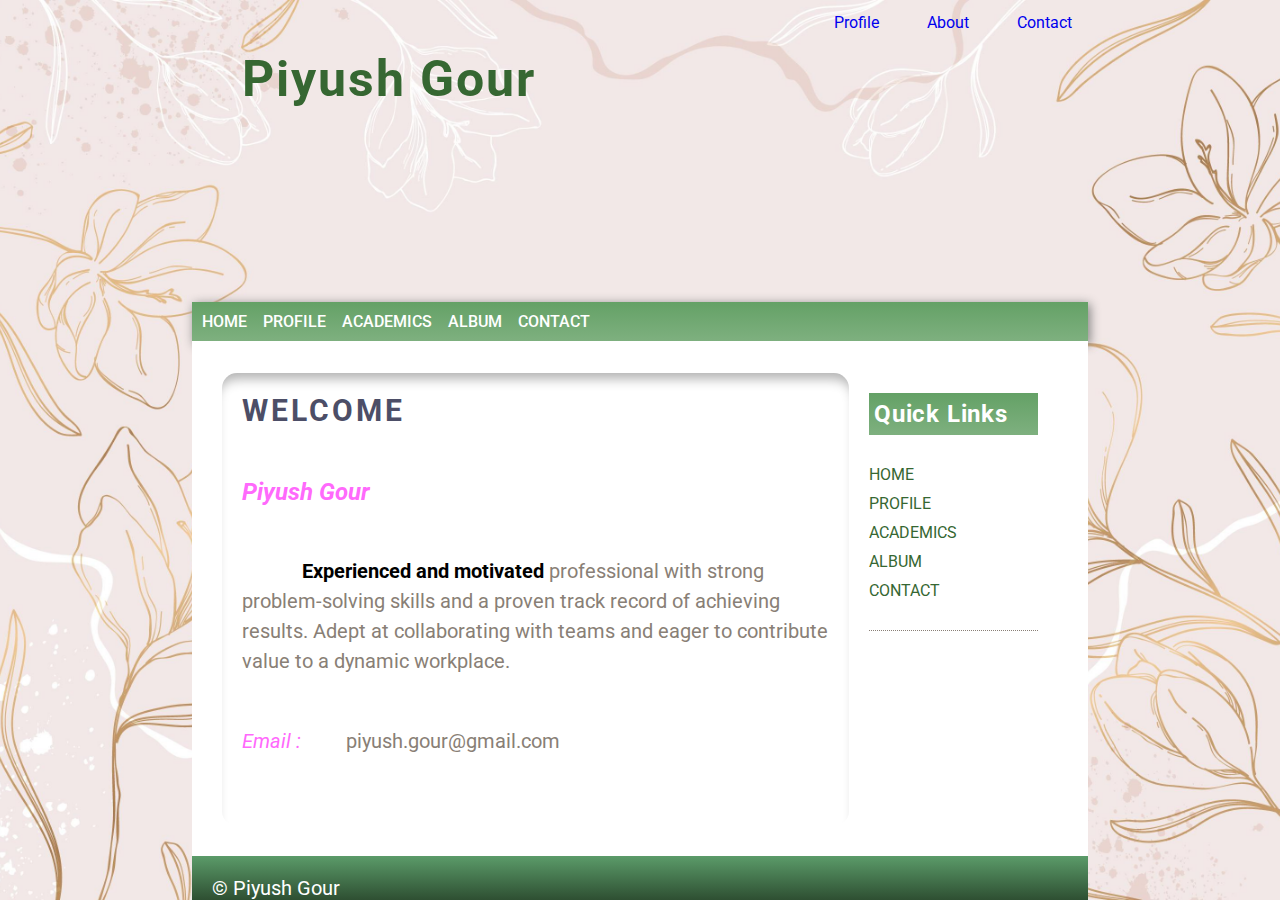
<file: index.html>
<!DOCTYPE html>
<html lang="en">

<head>
  <link rel="stylesheet" href="./style.css" />
  <title>22MCA0165</title>
</head>

<body>
  <div class="container">
    <header>
      <h1>Piyush Gour</h1>
      <nav>
        <ul>
          <li><a href="./profile.html">Profile</a></li>
          <li><a href="./index.html">About</a></li>
          <li><a href="./contact.html">Contact</a></li>
        </ul>
      </nav>
    </header>
    <div class="mainContent">
      <div class="anotherNav">
        <ul>
          <li><a href="./index.html">home</a></li>
          <li><a href="./profile.html">profile</a></li>
          <li><a href="./academics.html">academics</a></li>
          <li><a href="./album.html">album</a></li>
          <li><a href="./contact.html">contact</a></li>
        </ul>
      </div>

      <div class="info">
        <div class="left">
          <h2>WELCOME</h2>
          <h3>Piyush Gour</h3>
          <p>
            &emsp;&emsp;&emsp;<b style="color: black">Experienced and motivated</b>
            professional with strong problem-solving skills and a proven track
            record of achieving results. Adept at collaborating with teams and
            eager to contribute value to a dynamic workplace.
          </p>

          <p><span>Email : </span>&emsp;&emsp;piyush.gour@gmail.com</p>
        </div>


        <div class="right">
          <div class="linkTitle">
            <h2>Quick Links</h2>
            <ul>
              <li><a href="./index.html">home</a></li>
              <li><a href="./profile.html">profile</a></li>
              <li><a href="./academics.html">academics</a></li>
              <li><a href="./album.html">album</a></li>
              <li><a href="./contact.html">contact</a></li>
            </ul>
          </div>
        </div>
      </div>

      <div class="footer">
        <p>&copy; Piyush Gour</p>
      </div>
    </div>
  </div>
</body>

</html>
</file>
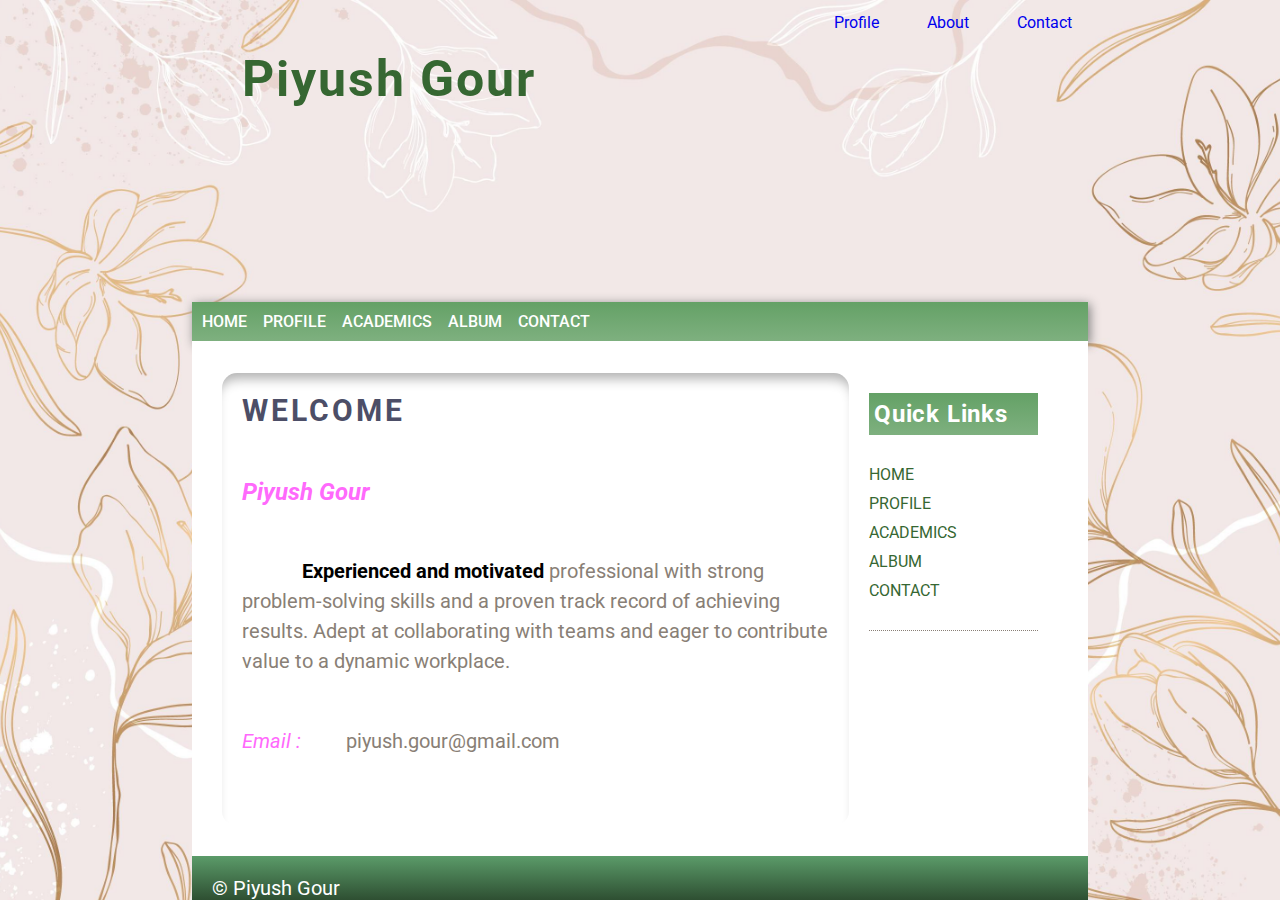
<file: home/index.html>
<!DOCTYPE html>
<html lang="en">

<head>
  <link rel="stylesheet" href="./style.css" />
  <title>22MCA0165</title>
</head>

<body>
  <div class="container">
    <header>
      <h1>Piyush Gour</h1>
      <nav>
        <ul>
          <li><a href="../profile/profile.html">Profile</a></li>
          <li><a href="../home/index.html">About</a></li>
          <li><a href="../contact/contact.html">Contact</a></li>
        </ul>
      </nav>
    </header>
    <div class="mainContent">
      <div class="anotherNav">
        <ul>
          <li><a href="../home/index.html">home</a></li>
          <li><a href="../profile/profile.html">profile</a></li>
          <li><a href="../academics/academics.html">academics</a></li>
          <li><a href="../album/album.html">album</a></li>
          <li><a href="../contact/contact.html">contact</a></li>
        </ul>
      </div>

      <div class="info">
        <div class="left">
          <h2>WELCOME</h2>
          <h3>Piyush Gour</h3>
          <p>
            &emsp;&emsp;&emsp;<b style="color: black">Experienced and motivated</b>
            professional with strong problem-solving skills and a proven track
            record of achieving results. Adept at collaborating with teams and
            eager to contribute value to a dynamic workplace.
          </p>

          <p><span>Email : </span>&emsp;&emsp;piyush.gour@gmail.com</p>
        </div>


        <div class="right">
          <div class="linkTitle">
            <h2>Quick Links</h2>
            <ul>
              <li><a href="../home/index.html">home</a></li>
              <li><a href="../profile/profile.html">profile</a></li>
              <li><a href="../academics/academics.html">academics</a></li>
              <li><a href="../album/album.html">album</a></li>
              <li><a href="../contact/contact.html">contact</a></li>
            </ul>
          </div>
        </div>
      </div>

      <div class="footer">
        <p>&copy; Piyush Gour</p>
      </div>
    </div>
  </div>
</body>

</html>
</file>
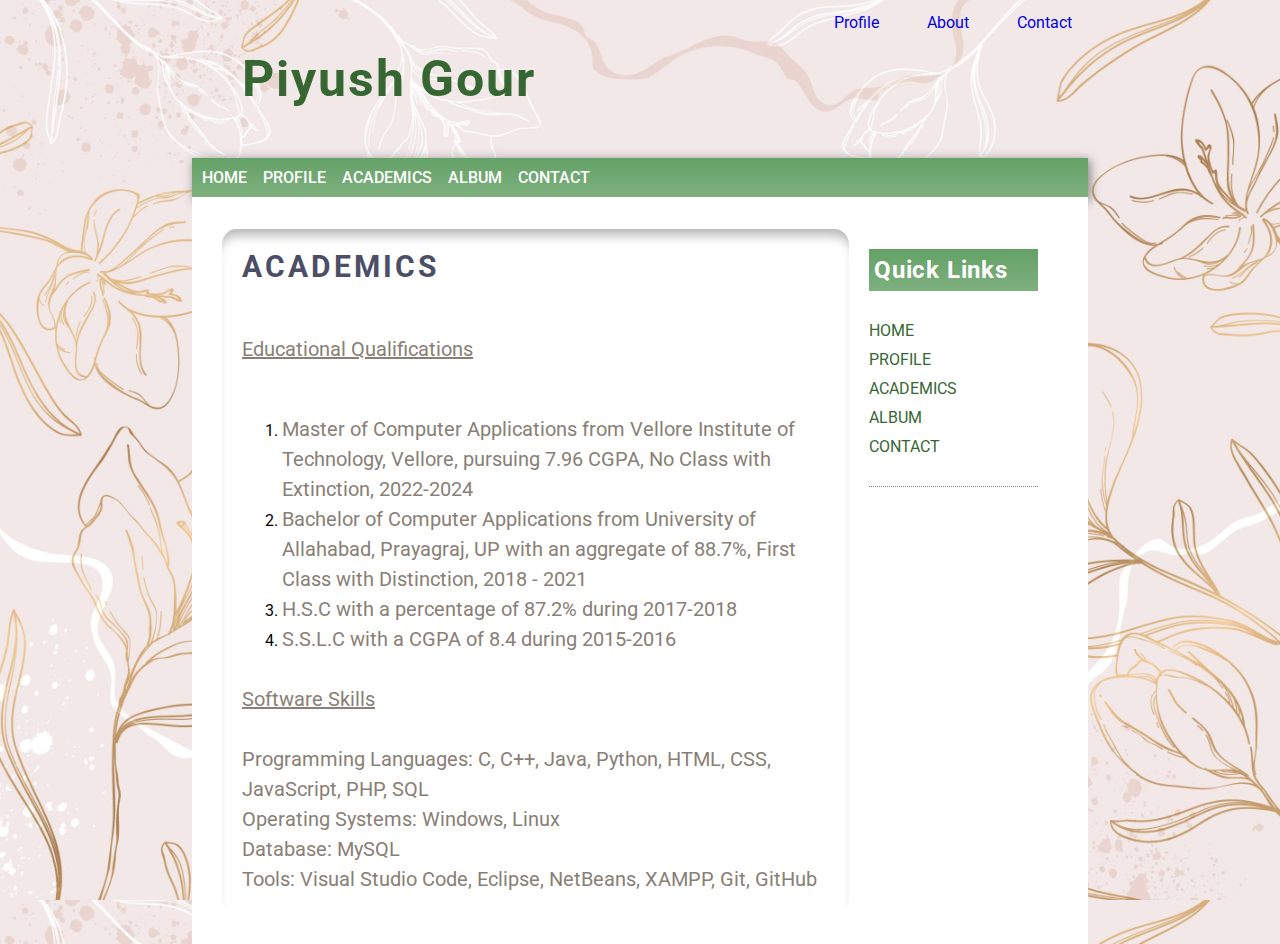
<file: academics.html>
<!DOCTYPE html>
<html lang="en">

<head>
  <link rel="stylesheet" href="./academics.css" />
  <title>22MCA0165</title>
</head>

<body>
  <div class="container">
    <header>
      <h1>Piyush Gour</h1>
      <nav>
        <ul>
          <li><a href="./profile.html">Profile</a></li>
          <li><a href="./index.html">About</a></li>
          <li><a href="./contact.html">Contact</a></li>
        </ul>
      </nav>
    </header>
    <div class="mainContent">
      <div class="anotherNav">
        <ul>
          <li><a href="./index.html">home</a></li>
          <li><a href="./profile.html">profile</a></li>
          <li><a href="./academics.html">academics</a></li>
          <li><a href="./album.html">album</a></li>
          <li><a href="./contact.html">contact</a></li>
        </ul>
      </div>

      <div class="info">
        <div class="left">
          <h2>ACADEMICS</h2>
          <p style="margin-bottom: 50px;"><u>Educational Qualifications</u></p>
          <ol>
            <li>
              <p>Master of Computer Applications from Vellore Institute of Technology, Vellore, pursuing 7.96 CGPA, No
                Class with Extinction, 2022-2024</p>
            </li>
            <li>
              <p>Bachelor of Computer Applications from University of Allahabad, Prayagraj, UP with an aggregate of
                88.7%, First Class with Distinction, 2018 - 2021</p>
            </li>
            <li>
              <p>H.S.C with a percentage of 87.2% during 2017-2018</p>
            </li>
            <li>
              <p>S.S.L.C with a CGPA of 8.4 during 2015-2016</p>
            </li>
          </ol>

          <p style="margin: 30px 0px;"><u>Software Skills</u></p>
          <ul>
            <li>
              <p>Programming Languages: C, C++, Java, Python, HTML, CSS, JavaScript, PHP, SQL</p>
            </li>
            <li>
              <p>Operating Systems: Windows, Linux</p>
            </li>
            <li>
              <p>Database: MySQL</p>
            </li>
            <li>
              <p>Tools: Visual Studio Code, Eclipse, NetBeans, XAMPP, Git, GitHub</p>
            </li>

        </div>


        <div class="right">
          <div class="linkTitle">
            <h2>Quick Links</h2>
            <ul>
              <li><a href="./index.html">home</a></li>
              <li><a href="./profile.html">profile</a></li>
              <li><a href="./academics.html">academics</a></li>
              <li><a href="./album.html">album</a></li>
              <li><a href="./contact.html">contact</a></li>
            </ul>
          </div>
        </div>
      </div>

    </div>
  </div>
</body>

</html>
</file>
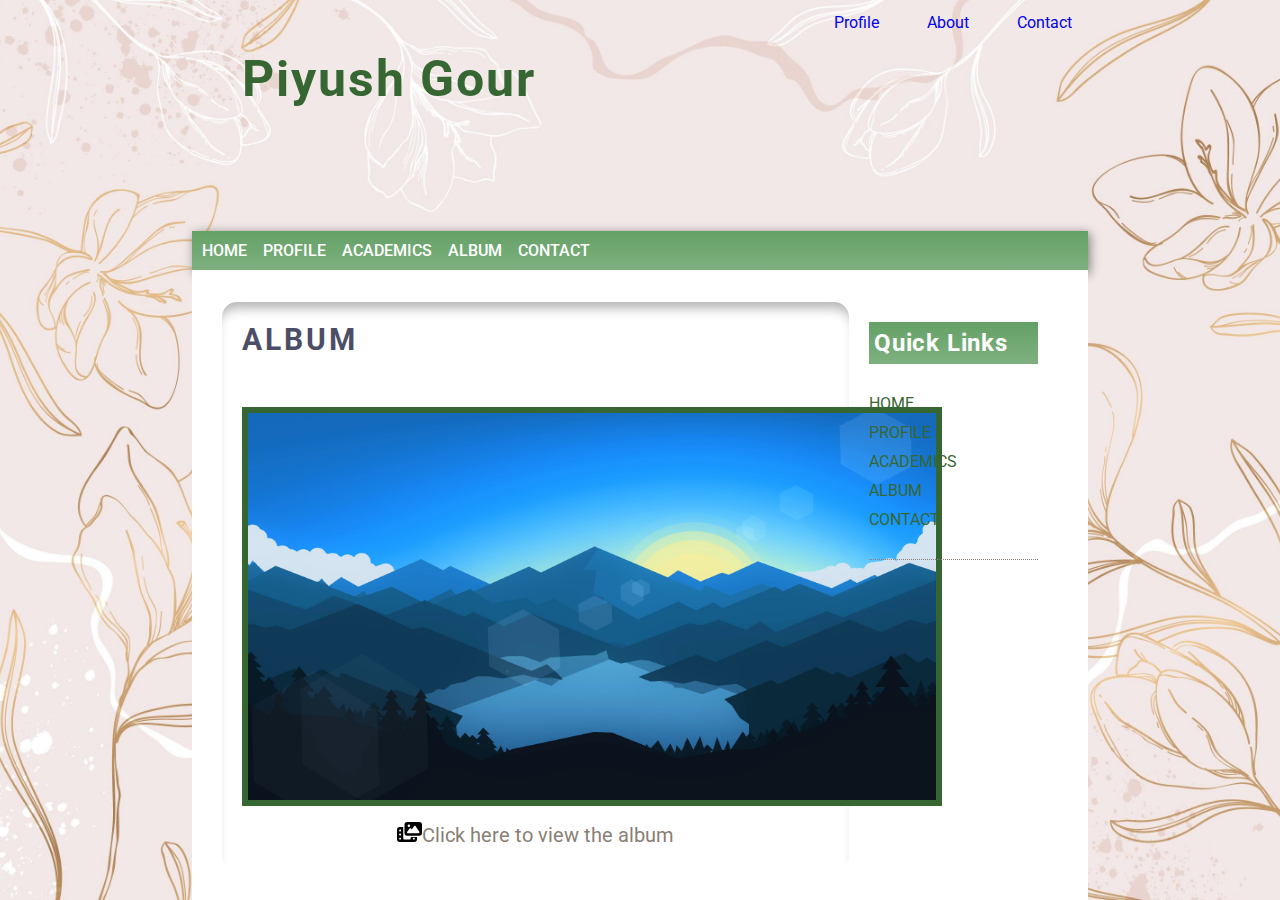
<file: album.html>
<!DOCTYPE html>
<html lang="en">

<head>
  <link rel="stylesheet" href="./album.css" />
  <title>22MCA0165</title>
</head>

<body>
  <div class="container">
    <header>
      <h1>Piyush Gour</h1>
      <nav>
        <ul>
          <li><a href="./profile.html">Profile</a></li>
          <li><a href="./index.html">About</a></li>
          <li><a href="./contact.html">Contact</a></li>
        </ul>
      </nav>
    </header>
    <div class="mainContent">
      <div class="anotherNav">
        <ul>
          <li><a href="./index.html">home</a></li>
          <li><a href="./profile.html">profile</a></li>
          <li><a href="./academics.html">academics</a></li>
          <li><a href="./album.html">album</a></li>
          <li><a href="./contact.html">contact</a></li>
        </ul>
      </div>

      <div class="info">
        <div class="left">
          <h2>ALBUM</h2>
          <img src="./12.jpg" alt="" width="700px" />

          <center><a href="#"><svg xmlns="http://www.w3.org/2000/svg" height="1em" viewBox="0 0 640 512">! Font Awesome
                Free 6.4.0 by @fontawesome - https://fontawesome.com License - https://fontawesome.com/license
                (Commercial License) Copyright 2023 Fonticons, Inc.
                <path
                  d="M256 0H576c35.3 0 64 28.7 64 64V288c0 35.3-28.7 64-64 64H256c-35.3 0-64-28.7-64-64V64c0-35.3 28.7-64 64-64zM476 106.7C471.5 100 464 96 456 96s-15.5 4-20 10.7l-56 84L362.7 169c-4.6-5.7-11.5-9-18.7-9s-14.2 3.3-18.7 9l-64 80c-5.8 7.2-6.9 17.1-2.9 25.4s12.4 13.6 21.6 13.6h80 48H552c8.9 0 17-4.9 21.2-12.7s3.7-17.3-1.2-24.6l-96-144zM336 96a32 32 0 1 0 -64 0 32 32 0 1 0 64 0zM64 128h96V384v32c0 17.7 14.3 32 32 32H320c17.7 0 32-14.3 32-32V384H512v64c0 35.3-28.7 64-64 64H64c-35.3 0-64-28.7-64-64V192c0-35.3 28.7-64 64-64zm8 64c-8.8 0-16 7.2-16 16v16c0 8.8 7.2 16 16 16H88c8.8 0 16-7.2 16-16V208c0-8.8-7.2-16-16-16H72zm0 104c-8.8 0-16 7.2-16 16v16c0 8.8 7.2 16 16 16H88c8.8 0 16-7.2 16-16V312c0-8.8-7.2-16-16-16H72zm0 104c-8.8 0-16 7.2-16 16v16c0 8.8 7.2 16 16 16H88c8.8 0 16-7.2 16-16V416c0-8.8-7.2-16-16-16H72zm336 16v16c0 8.8 7.2 16 16 16h16c8.8 0 16-7.2 16-16V416c0-8.8-7.2-16-16-16H424c-8.8 0-16 7.2-16 16z" />
              </svg>Click here to view the album</a></center>
        </div>


        <div class="right">
          <div class="linkTitle">
            <h2>Quick Links</h2>
            <ul>
              <li><a href="./index.html">home</a></li>
              <li><a href="./profile.html">profile</a></li>
              <li><a href="./academics.html">academics</a></li>
              <li><a href="./album.html">album</a></li>
              <li><a href="./contact.html">contact</a></li>
            </ul>
          </div>
        </div>
      </div>

    </div>
  </div>

</body>

</html>
</file>
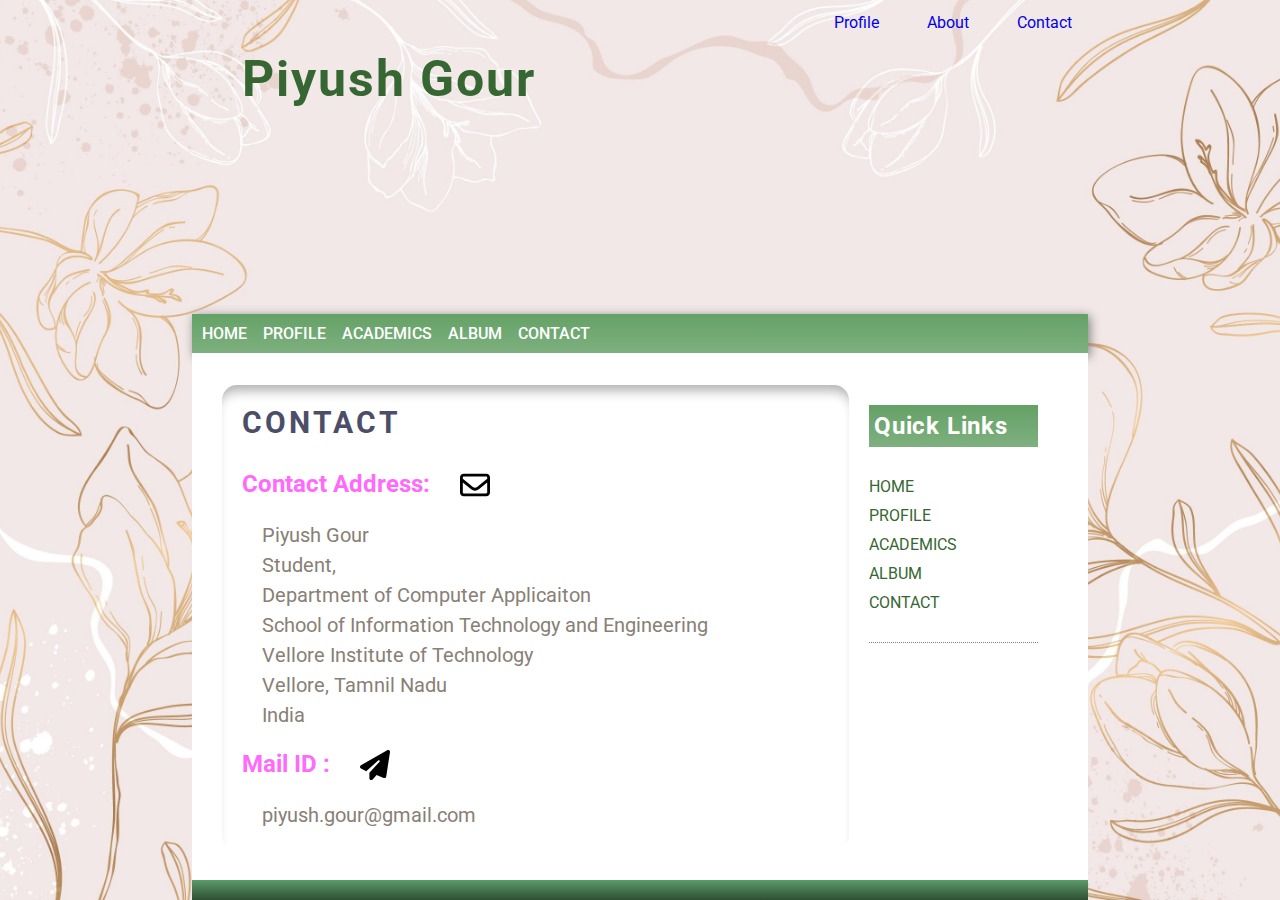
<file: contact.html>
<!DOCTYPE html>
<html lang="en">

<head>
  <link rel="stylesheet" href="./contact.css" />
  <title>22MCA0165</title>
</head>

<body>
  <div class="container">
    <header>
      <h1>Piyush Gour</h1>
      <nav>
        <ul>
          <li><a href="./profile.html">Profile</a></li>
          <li><a href="./index.html">About</a></li>
          <li><a href="./contact.html">Contact</a></li>
        </ul>
      </nav>
    </header>
    <div class="mainContent">
      <div class="anotherNav">
        <ul>
          <li><a href="./index.html">home</a></li>
          <li><a href="./profile.html">profile</a></li>
          <li><a href="./academics.html">academics</a></li>
          <li><a href="./album.html">album</a></li>
          <li><a href="./contact.html">contact</a></li>
        </ul>
      </div>

      <div class="info">
        <div class="left">
          <h2>CONTACT</h2>
          <h3>Contact Address: <svg xmlns="http://www.w3.org/2000/svg" height="1em"
              viewBox="0 0 512 512"><!--! Font Awesome Free 6.4.0 by @fontawesome - https://fontawesome.com License - https://fontawesome.com/license (Commercial License) Copyright 2023 Fonticons, Inc. -->
              <path
                d="M64 112c-8.8 0-16 7.2-16 16v22.1L220.5 291.7c20.7 17 50.4 17 71.1 0L464 150.1V128c0-8.8-7.2-16-16-16H64zM48 212.2V384c0 8.8 7.2 16 16 16H448c8.8 0 16-7.2 16-16V212.2L322 328.8c-38.4 31.5-93.7 31.5-132 0L48 212.2zM0 128C0 92.7 28.7 64 64 64H448c35.3 0 64 28.7 64 64V384c0 35.3-28.7 64-64 64H64c-35.3 0-64-28.7-64-64V128z" />
            </svg></h3>
          <ul>
            <li>
              <p>Piyush Gour</p>
            </li>
            <li>
              <p>Student,</p>
            </li>
            <li>
              <p>Department of Computer Applicaiton</p>
            </li>
            <li>
              <p>School of Information Technology and Engineering</p>
            </li>
            <li>
              <p>Vellore Institute of Technology</p>
            </li>
            <li>
              <p>Vellore, Tamnil Nadu</p>
            </li>
            <li>
              <p>India</p>
            </li>
          </ul>

          <h3>Mail ID : <svg xmlns="http://www.w3.org/2000/svg" height="1em"
              viewBox="0 0 512 512"><!--! Font Awesome Free 6.4.0 by @fontawesome - https://fontawesome.com License - https://fontawesome.com/license (Commercial License) Copyright 2023 Fonticons, Inc. -->
              <path
                d="M498.1 5.6c10.1 7 15.4 19.1 13.5 31.2l-64 416c-1.5 9.7-7.4 18.2-16 23s-18.9 5.4-28 1.6L284 427.7l-68.5 74.1c-8.9 9.7-22.9 12.9-35.2 8.1S160 493.2 160 480V396.4c0-4 1.5-7.8 4.2-10.7L331.8 202.8c5.8-6.3 5.6-16-.4-22s-15.7-6.4-22-.7L106 360.8 17.7 316.6C7.1 311.3 .3 300.7 0 288.9s5.9-22.8 16.1-28.7l448-256c10.7-6.1 23.9-5.5 34 1.4z" />
            </svg></h3>
          <p>piyush.gour@gmail.com</p>

        </div>


        <div class="right">
          <div class="linkTitle">
            <h2>Quick Links</h2>
            <ul>
              <li><a href="./index.html">home</a></li>
              <li><a href="./profile.html">profile</a></li>
              <li><a href="./academics.html">academics</a></li>
              <li><a href="./album.html">album</a></li>
              <li><a href="./contact.html">contact</a></li>
            </ul>
          </div>
        </div>
      </div>

      <div class="footer">
      </div>
    </div>
  </div>
</body>

</html>
</file>
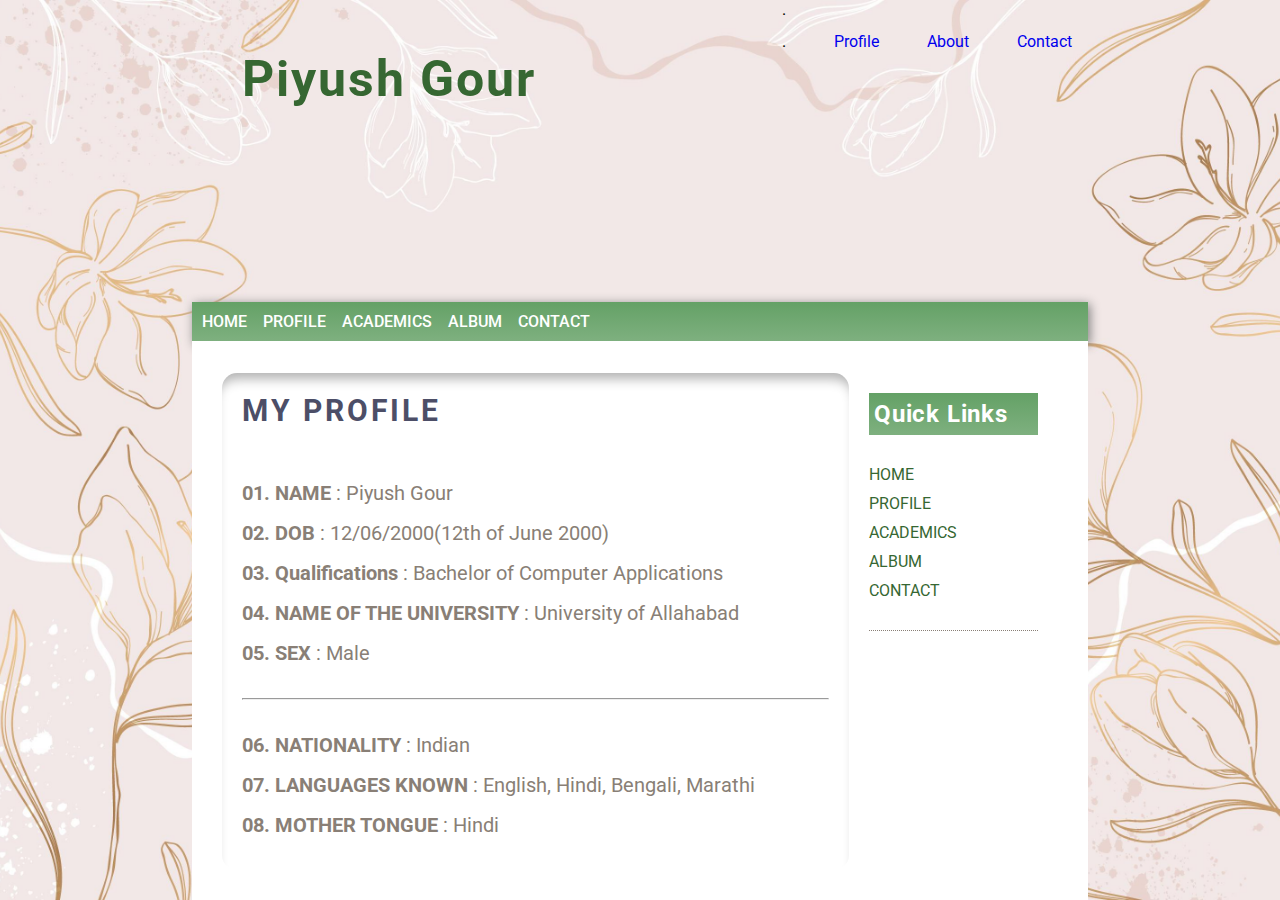
<file: profile.html>
<!DOCTYPE html>
<html lang="en">

<head>
  <link rel="stylesheet" href="./profile.css" />
  <title>22MCA0165</title>
</head>

<body>
  <div class="container">
    <header>
      <h1>Piyush Gour</h1>
      <nav>.
        <ul>.
          <li><a href="./profile.html">Profile</a></li>
          <li><a href="./index.html">About</a></li>
          <li><a href="./contact.html">Contact</a></li>
        </ul>
      </nav>
    </header>
    <div class="mainContent">
      <div class="anotherNav">
        <ul>
          <li><a href="./index.html">home</a></li>
          <li><a href="./profile.html">profile</a></li>
          <li><a href="./academics.html">academics</a></li>
          <li><a href="./album.html">album</a></li>
          <li><a href="./contact.html">contact</a></li>
        </ul>
      </div>

      <div class="info">
        <div class="left">
          <h2>MY PROFILE</h2>
          <p><b>01. NAME</b> : Piyush Gour</p>
          <p><b>02. DOB</b> : 12/06/2000(12th of June 2000)</p>
          <p><b>03. Qualifications</b> : Bachelor of Computer Applications</p>
          <p><b>04. NAME OF THE UNIVERSITY</b> : University of Allahabad</p>
          <p><b>05. SEX</b> : Male</p>
          <hr>
          <p><b>06. NATIONALITY</b> : Indian</p>
          <p><b>07. LANGUAGES KNOWN</b> : English, Hindi, Bengali, Marathi</p>
          <p><b>08. MOTHER TONGUE</b> : Hindi</p>
        </div>


        <div class="right">
          <div class="linkTitle">
            <h2>Quick Links</h2>
            <ul>
              <li><a href="./index.html">home</a></li>
              <li><a href="./profile.html">profile</a></li>
              <li><a href="./academics.html">academics</a></li>
              <li><a href="./album.html">album</a></li>
              <li><a href="./contact.html">contact</a></li>
            </ul>
          </div>
        </div>
      </div>
    </div>
  </div>
</body>

</html>
</file>
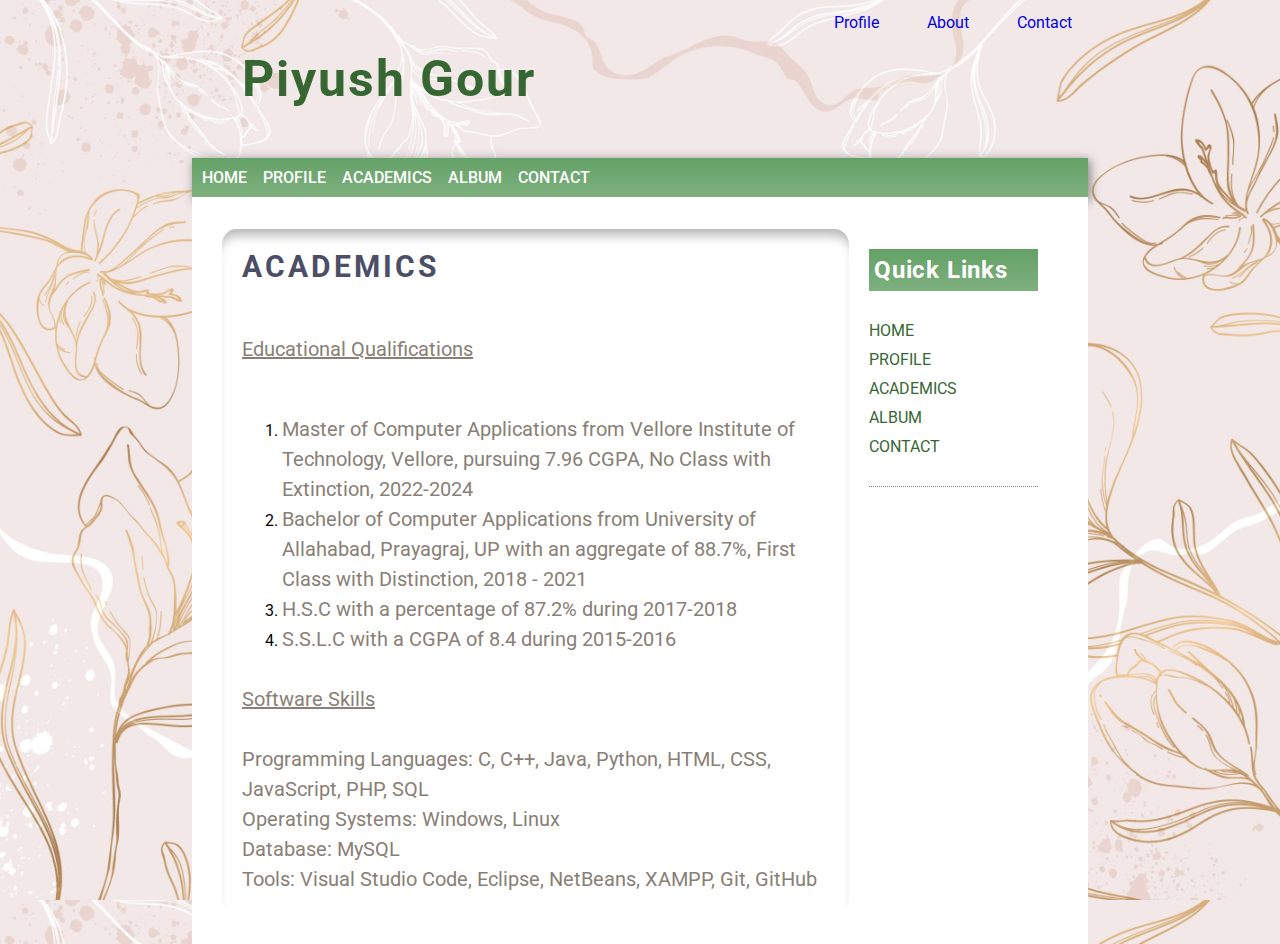
<file: academics/academics.html>
<!DOCTYPE html>
<html lang="en">

<head>
  <link rel="stylesheet" href="./academics.css" />
  <title>22MCA0165</title>
</head>

<body>
  <div class="container">
    <header>
      <h1>Piyush Gour</h1>
      <nav>
        <ul>
          <li><a href="../profile/profile.html">Profile</a></li>
          <li><a href="../index.html">About</a></li>
          <li><a href="../contact/contact.html">Contact</a></li>
        </ul>
      </nav>
    </header>
    <div class="mainContent">
      <div class="anotherNav">
        <ul>
          <li><a href="../index.html">home</a></li>
          <li><a href="../profile/profile.html">profile</a></li>
          <li><a href="../academics/academics.html">academics</a></li>
          <li><a href="../album/album.html">album</a></li>
          <li><a href="../contact/contact.html">contact</a></li>
        </ul>
      </div>

      <div class="info">
        <div class="left">
          <h2>ACADEMICS</h2>
          <p style="margin-bottom: 50px;"><u>Educational Qualifications</u></p>
          <ol>
            <li>
              <p>Master of Computer Applications from Vellore Institute of Technology, Vellore, pursuing 7.96 CGPA, No
                Class with Extinction, 2022-2024</p>
            </li>
            <li>
              <p>Bachelor of Computer Applications from University of Allahabad, Prayagraj, UP with an aggregate of
                88.7%, First Class with Distinction, 2018 - 2021</p>
            </li>
            <li>
              <p>H.S.C with a percentage of 87.2% during 2017-2018</p>
            </li>
            <li>
              <p>S.S.L.C with a CGPA of 8.4 during 2015-2016</p>
            </li>
          </ol>

          <p style="margin: 30px 0px;"><u>Software Skills</u></p>
          <ul>
            <li>
              <p>Programming Languages: C, C++, Java, Python, HTML, CSS, JavaScript, PHP, SQL</p>
            </li>
            <li>
              <p>Operating Systems: Windows, Linux</p>
            </li>
            <li>
              <p>Database: MySQL</p>
            </li>
            <li>
              <p>Tools: Visual Studio Code, Eclipse, NetBeans, XAMPP, Git, GitHub</p>
            </li>

        </div>


        <div class="right">
          <div class="linkTitle">
            <h2>Quick Links</h2>
            <ul>
              <li><a href="...html">home</a></li>
              <li><a href="../profile/profile.html">profile</a></li>
              <li><a href="../academics/academics.html">academics</a></li>
              <li><a href="../album/album.html">album</a></li>
              <li><a href="../contact/contact.html">contact</a></li>
            </ul>
          </div>
        </div>
      </div>

    </div>
  </div>
</body>

</html>
</file>
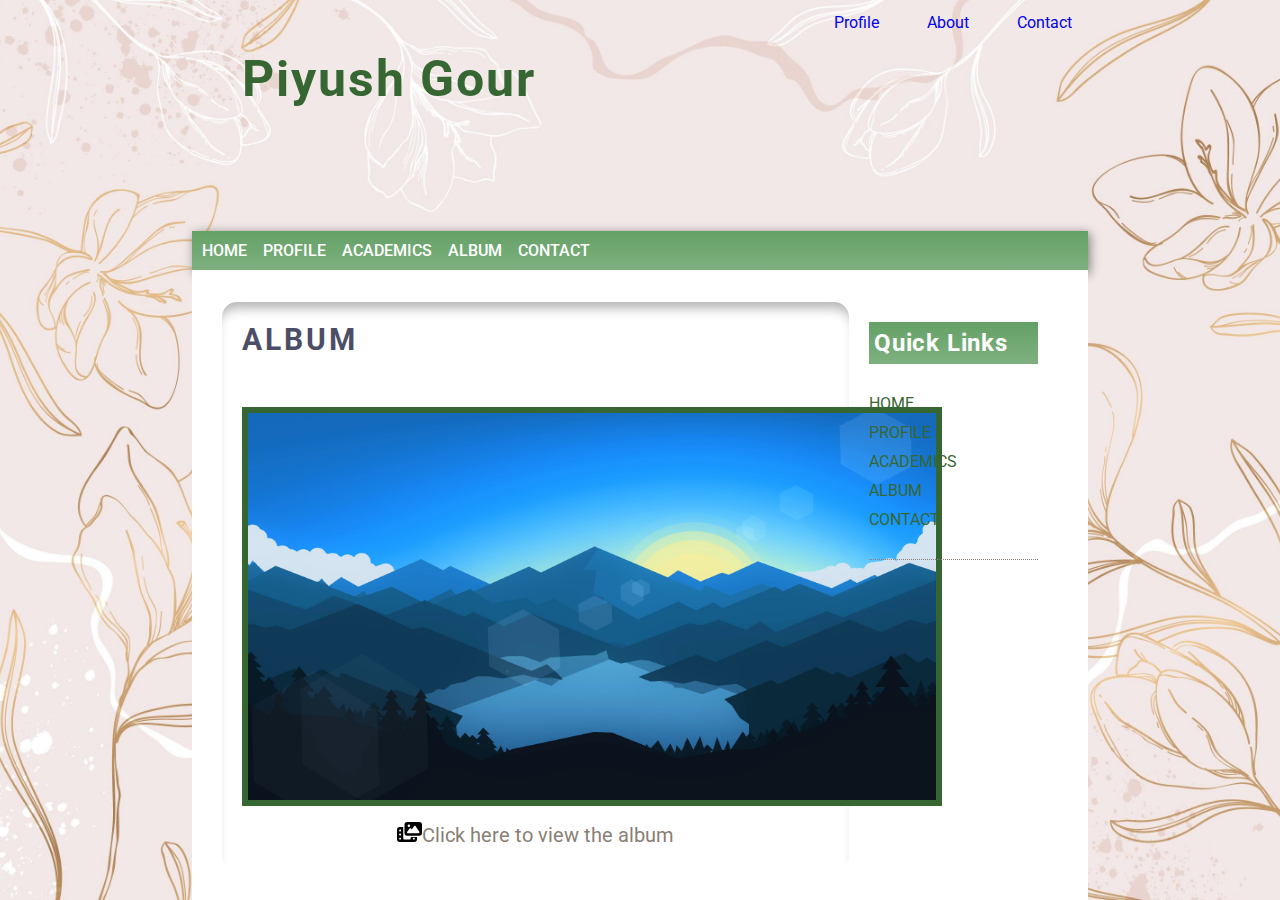
<file: album/album.html>
<!DOCTYPE html>
<html lang="en">

<head>
  <link rel="stylesheet" href="./album.css" />
  <title>22MCA0165</title>
</head>

<body>
  <div class="container">
    <header>
      <h1>Piyush Gour</h1>
      <nav>
        <ul>
          <li><a href="../profile/profile.html">Profile</a></li>
          <li><a href="../index.html">About</a></li>
          <li><a href="../contact/contact.html">Contact</a></li>
        </ul>
      </nav>
    </header>
    <div class="mainContent">
      <div class="anotherNav">
        <ul>
          <li><a href="../index.html">home</a></li>
          <li><a href="../profile/profile.html">profile</a></li>
          <li><a href="../academics/academics.html">academics</a></li>
          <li><a href="../album/album.html">album</a></li>
          <li><a href="../contact/contact.html">contact</a></li>
        </ul>
      </div>

      <div class="info">
        <div class="left">
          <h2>ALBUM</h2>
          <img src="./12.jpg" alt="" width="700px" />

          <center><a href="#"><svg xmlns="http://www.w3.org/2000/svg" height="1em" viewBox="0 0 640 512">! Font Awesome
                Free 6.4.0 by @fontawesome - https://fontawesome.com License - https://fontawesome.com/license
                (Commercial License) Copyright 2023 Fonticons, Inc.
                <path
                  d="M256 0H576c35.3 0 64 28.7 64 64V288c0 35.3-28.7 64-64 64H256c-35.3 0-64-28.7-64-64V64c0-35.3 28.7-64 64-64zM476 106.7C471.5 100 464 96 456 96s-15.5 4-20 10.7l-56 84L362.7 169c-4.6-5.7-11.5-9-18.7-9s-14.2 3.3-18.7 9l-64 80c-5.8 7.2-6.9 17.1-2.9 25.4s12.4 13.6 21.6 13.6h80 48H552c8.9 0 17-4.9 21.2-12.7s3.7-17.3-1.2-24.6l-96-144zM336 96a32 32 0 1 0 -64 0 32 32 0 1 0 64 0zM64 128h96V384v32c0 17.7 14.3 32 32 32H320c17.7 0 32-14.3 32-32V384H512v64c0 35.3-28.7 64-64 64H64c-35.3 0-64-28.7-64-64V192c0-35.3 28.7-64 64-64zm8 64c-8.8 0-16 7.2-16 16v16c0 8.8 7.2 16 16 16H88c8.8 0 16-7.2 16-16V208c0-8.8-7.2-16-16-16H72zm0 104c-8.8 0-16 7.2-16 16v16c0 8.8 7.2 16 16 16H88c8.8 0 16-7.2 16-16V312c0-8.8-7.2-16-16-16H72zm0 104c-8.8 0-16 7.2-16 16v16c0 8.8 7.2 16 16 16H88c8.8 0 16-7.2 16-16V416c0-8.8-7.2-16-16-16H72zm336 16v16c0 8.8 7.2 16 16 16h16c8.8 0 16-7.2 16-16V416c0-8.8-7.2-16-16-16H424c-8.8 0-16 7.2-16 16z" />
              </svg>Click here to view the album</a></center>
        </div>


        <div class="right">
          <div class="linkTitle">
            <h2>Quick Links</h2>
            <ul>
              <li><a href="../index.html">home</a></li>
              <li><a href="../profile/profile.html">profile</a></li>
              <li><a href="../academics/academics.html">academics</a></li>
              <li><a href="../album/album.html">album</a></li>
              <li><a href="../contact/contact.html">contact</a></li>
            </ul>
          </div>
        </div>
      </div>

    </div>
  </div>

</body>

</html>
</file>
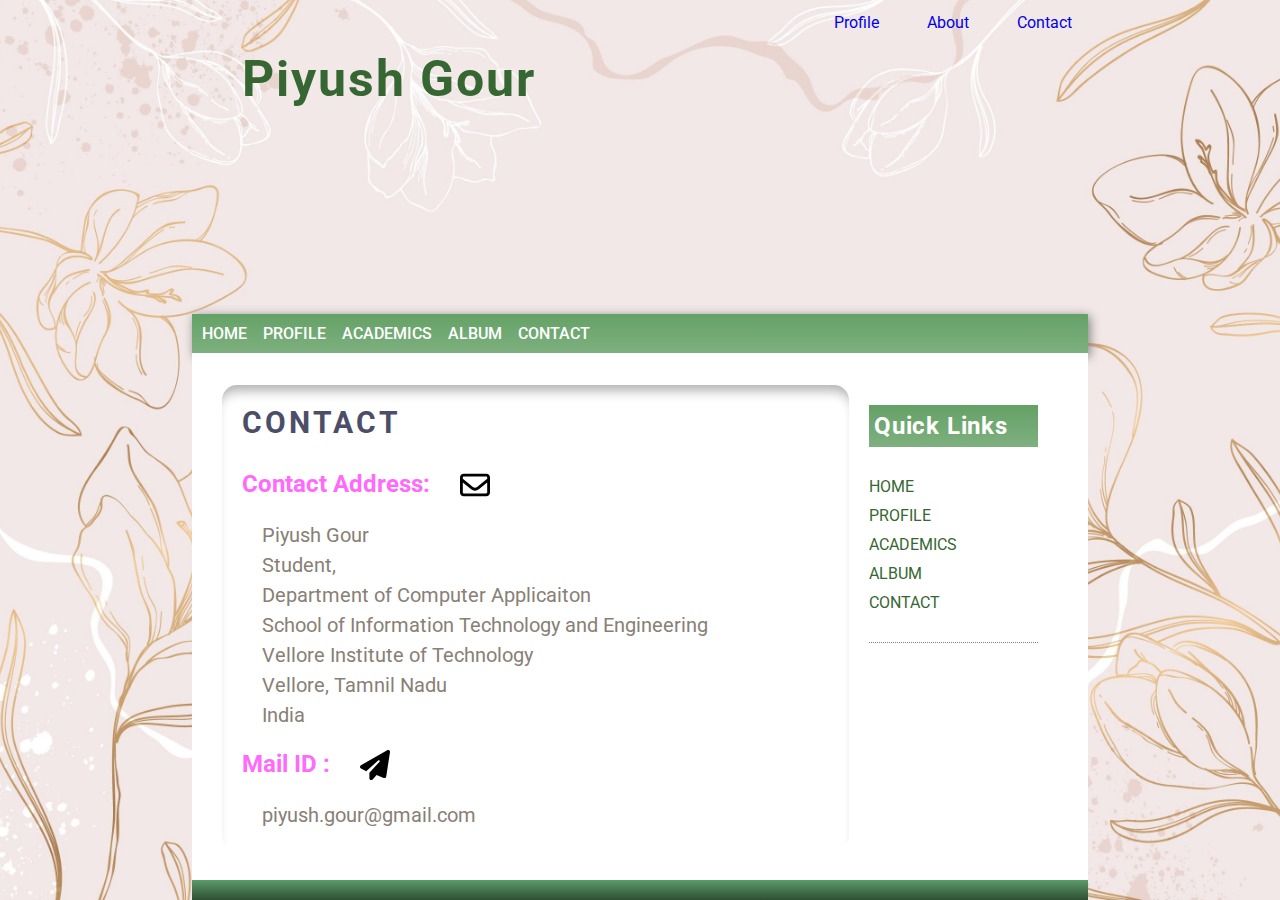
<file: contact/contact.html>
<!DOCTYPE html>
<html lang="en">

<head>
  <link rel="stylesheet" href="./contact.css" />
  <title>22MCA0165</title>
</head>

<body>
  <div class="container">
    <header>
      <h1>Piyush Gour</h1>
      <nav>
        <ul>
          <li><a href="../profile/profile.html">Profile</a></li>
          <li><a href="../home/index.html">About</a></li>
          <li><a href="../contact/contact.html">Contact</a></li>
        </ul>
      </nav>
    </header>
    <div class="mainContent">
      <div class="anotherNav">
        <ul>
          <li><a href="../home/index.html">home</a></li>
          <li><a href="../profile/profile.html">profile</a></li>
          <li><a href="../academics/academics.html">academics</a></li>
          <li><a href="../album/album.html">album</a></li>
          <li><a href="../contact/contact.html">contact</a></li>
        </ul>
      </div>

      <div class="info">
        <div class="left">
          <h2>CONTACT</h2>
          <h3>Contact Address: <svg xmlns="http://www.w3.org/2000/svg" height="1em"
              viewBox="0 0 512 512"><!--! Font Awesome Free 6.4.0 by @fontawesome - https://fontawesome.com License - https://fontawesome.com/license (Commercial License) Copyright 2023 Fonticons, Inc. -->
              <path
                d="M64 112c-8.8 0-16 7.2-16 16v22.1L220.5 291.7c20.7 17 50.4 17 71.1 0L464 150.1V128c0-8.8-7.2-16-16-16H64zM48 212.2V384c0 8.8 7.2 16 16 16H448c8.8 0 16-7.2 16-16V212.2L322 328.8c-38.4 31.5-93.7 31.5-132 0L48 212.2zM0 128C0 92.7 28.7 64 64 64H448c35.3 0 64 28.7 64 64V384c0 35.3-28.7 64-64 64H64c-35.3 0-64-28.7-64-64V128z" />
            </svg></h3>
          <ul>
            <li>
              <p>Piyush Gour</p>
            </li>
            <li>
              <p>Student,</p>
            </li>
            <li>
              <p>Department of Computer Applicaiton</p>
            </li>
            <li>
              <p>School of Information Technology and Engineering</p>
            </li>
            <li>
              <p>Vellore Institute of Technology</p>
            </li>
            <li>
              <p>Vellore, Tamnil Nadu</p>
            </li>
            <li>
              <p>India</p>
            </li>
          </ul>

          <h3>Mail ID : <svg xmlns="http://www.w3.org/2000/svg" height="1em"
              viewBox="0 0 512 512"><!--! Font Awesome Free 6.4.0 by @fontawesome - https://fontawesome.com License - https://fontawesome.com/license (Commercial License) Copyright 2023 Fonticons, Inc. -->
              <path
                d="M498.1 5.6c10.1 7 15.4 19.1 13.5 31.2l-64 416c-1.5 9.7-7.4 18.2-16 23s-18.9 5.4-28 1.6L284 427.7l-68.5 74.1c-8.9 9.7-22.9 12.9-35.2 8.1S160 493.2 160 480V396.4c0-4 1.5-7.8 4.2-10.7L331.8 202.8c5.8-6.3 5.6-16-.4-22s-15.7-6.4-22-.7L106 360.8 17.7 316.6C7.1 311.3 .3 300.7 0 288.9s5.9-22.8 16.1-28.7l448-256c10.7-6.1 23.9-5.5 34 1.4z" />
            </svg></h3>
          <p>piyush.gour@gmail.com</p>

        </div>


        <div class="right">
          <div class="linkTitle">
            <h2>Quick Links</h2>
            <ul>
              <li><a href="../home/index.html">home</a></li>
              <li><a href="../profile/profile.html">profile</a></li>
              <li><a href="../academics/academics.html">academics</a></li>
              <li><a href="../album/album.html">album</a></li>
              <li><a href="../contact/contact.html">contact</a></li>
            </ul>
          </div>
        </div>
      </div>

      <div class="footer">
      </div>
    </div>
  </div>
</body>

</html>
</file>
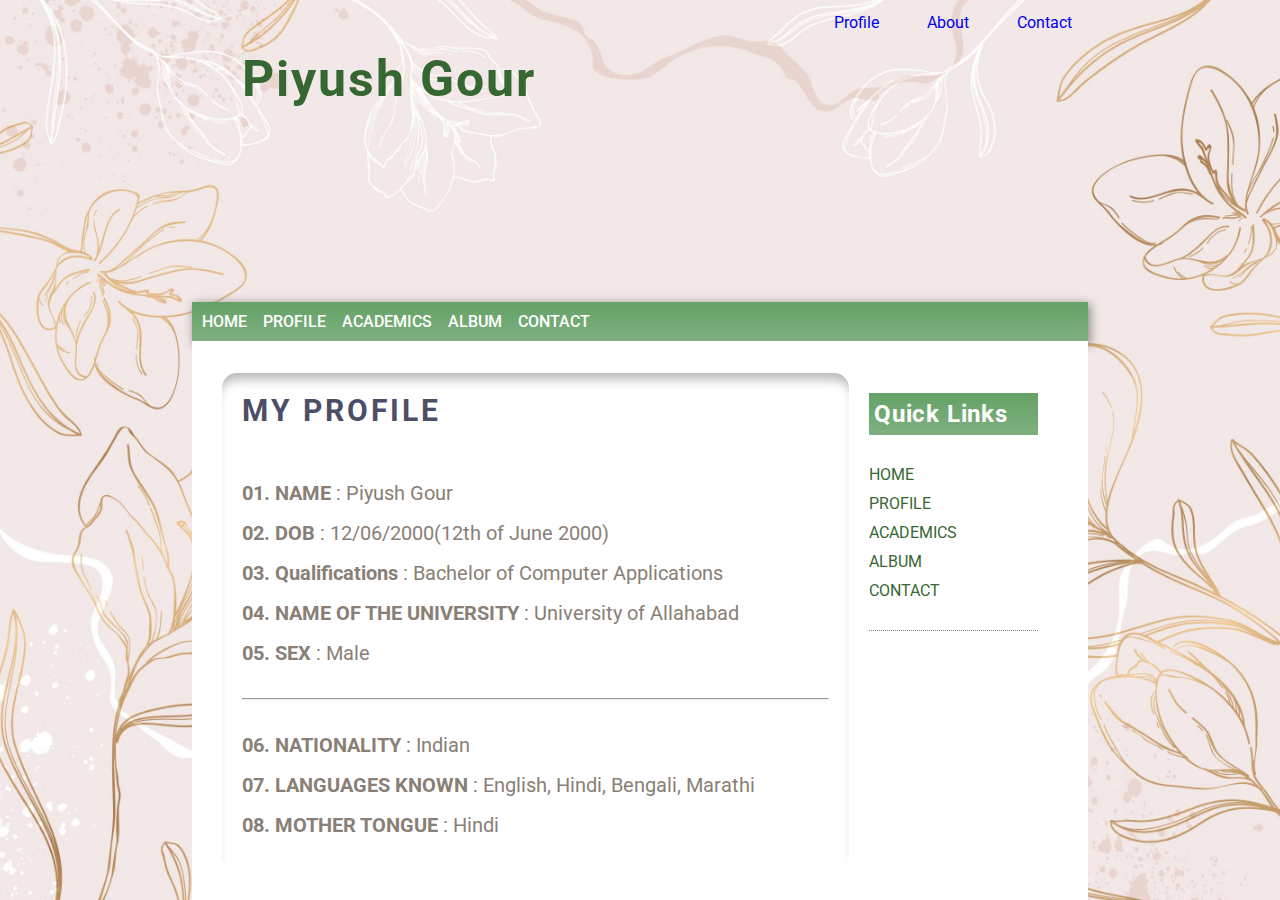
<file: profile/profile.html>
<!DOCTYPE html>
<html lang="en">

<head>
  <link rel="stylesheet" href="./profile.css" />
  <title>22MCA0165</title>
</head>

<body>
  <div class="container">
    <header>
      <h1>Piyush Gour</h1>
      <nav>
        <ul>
          <li><a href="../profile/profile.html">Profile</a></li>
          <li><a href="../index.html">About</a></li>
          <li><a href="../contact/contact.html">Contact</a></li>
        </ul>
      </nav>
    </header>
    <div class="mainContent">
      <div class="anotherNav">
        <ul>
          <li><a href="../index.html">home</a></li>
          <li><a href="../profile/profile.html">profile</a></li>
          <li><a href="../academics/academics.html">academics</a></li>
          <li><a href="../album/album.html">album</a></li>
          <li><a href="../contact/contact.html">contact</a></li>
        </ul>
      </div>

      <div class="info">
        <div class="left">
          <h2>MY PROFILE</h2>
          <p><b>01. NAME</b> : Piyush Gour</p>
          <p><b>02. DOB</b> : 12/06/2000(12th of June 2000)</p>
          <p><b>03. Qualifications</b> : Bachelor of Computer Applications</p>
          <p><b>04. NAME OF THE UNIVERSITY</b> : University of Allahabad</p>
          <p><b>05. SEX</b> : Male</p>
          <hr>
          <p><b>06. NATIONALITY</b> : Indian</p>
          <p><b>07. LANGUAGES KNOWN</b> : English, Hindi, Bengali, Marathi</p>
          <p><b>08. MOTHER TONGUE</b> : Hindi</p>
        </div>


        <div class="right">
          <div class="linkTitle">
            <h2>Quick Links</h2>
            <ul>
              <li><a href="../index.html">home</a></li>
              <li><a href="../profile/profile.html">profile</a></li>
              <li><a href="../academics/academics.html">academics</a></li>
              <li><a href="../album/album.html">album</a></li>
              <li><a href="../contact/contact.html">contact</a></li>
            </ul>
          </div>
        </div>
      </div>
    </div>
  </div>
</body>

</html>
</file>
<file: style.css>
@import url('https://fonts.googleapis.com/css2?family=Roboto:wght@400;700&display=swap');

* {
    margin: 0px;
    padding: 0px;
    box-sizing: border-box;
}

body {
    background: url(../bg.jpg);
    background-size: cover;
    background-position: center;
    display: flex;
    justify-content: center;
    align-items: center;
    font-family: 'Roboto', sans-serif;
}

ul {
    list-style-type: none;
}

a {
    text-decoration: none;
}

a:active {
    text-decoration: none;
}

.container {
    width: 70%;
    height: 100vh;
    display: flex;
    flex-direction: column;
    justify-content: space-between;
}

header {
    display: flex;
    justify-content: space-between;
}

header h1 {
    letter-spacing: 2px;
    margin: 50px;
    font-size: 42px;
    color: #366732;
    font-size: 50px;
}

nav ul {
    display: flex;
    column-gap: 3rem;
    margin-top: 0.8rem;
    margin-right: 1rem;
}

.anotherNav {
    background: linear-gradient(#64a166, #7eb07f);
    border-bottom: 2px solid white;
    box-shadow: 2px 2px 10px grey;
}

.anotherNav ul {
    display: flex;
    padding: 10px;
}

.anotherNav ul li a {
    margin-right: 1rem;
    color: white;
    text-transform: uppercase;
    font-weight: 500;
    text-decoration: none;
}

.info {
    background-color: white;
    padding: 30px;
    display: flex;
}

.left {
    width: 75%;
    padding: 20px;
    border-radius: 15px;
    box-shadow: inset 0px 12px 12px -6px rgba(0, 0, 0, 0.3);
}

.right {
    width: 25%;
    padding: 20px;
}

.left h2 {
   color: #4c4e67; 
   letter-spacing: 3px;
   font-size: 30px;
   margin-bottom: 50px;
}

.left h3 {
    color: #ff69fc;
    font-style: italic;
    font-size: 24px;
    margin-bottom: 50px;
}

.left p {
    color: #897f76;
    font-size: 20px;
    line-height: 30px;
    margin-bottom: 50px;
}

.left span {
    color: #ff69fc;
    font-style: italic;
}

.right h2 {
    color: white;
    background: linear-gradient(#64a166, #7eb07f);
    padding: 7px 5px;
    letter-spacing: .8px;
}

.right ul {
    padding: 20px 0px;
    height: 100%;
    border-bottom: 1px dotted #897f76;
}

.right li {
    margin: 10px 0px;
}

.right ul li a {
    text-decoration: none;
    text-transform: uppercase;
    color: #366732;
}



.footer {
    width: 100%;
    padding: 20px 20px 0px 20px;
    background: linear-gradient(#5b9b69, #2e4f32);
    color: white;
}

.footer p {
    font-size: 20px;
}
</file>
<file: home/style.css>
@import url('https://fonts.googleapis.com/css2?family=Roboto:wght@400;700&display=swap');

* {
    margin: 0px;
    padding: 0px;
    box-sizing: border-box;
}

body {
    background: url(../bg.jpg);
    background-size: cover;
    background-position: center;
    display: flex;
    justify-content: center;
    align-items: center;
    font-family: 'Roboto', sans-serif;
}

ul {
    list-style-type: none;
}

a {
    text-decoration: none;
}

a:active {
    text-decoration: none;
}

.container {
    width: 70%;
    height: 100vh;
    display: flex;
    flex-direction: column;
    justify-content: space-between;
}

header {
    display: flex;
    justify-content: space-between;
}

header h1 {
    letter-spacing: 2px;
    margin: 50px;
    font-size: 42px;
    color: #366732;
    font-size: 50px;
}

nav ul {
    display: flex;
    column-gap: 3rem;
    margin-top: 0.8rem;
    margin-right: 1rem;
}

.anotherNav {
    background: linear-gradient(#64a166, #7eb07f);
    border-bottom: 2px solid white;
    box-shadow: 2px 2px 10px grey;
}

.anotherNav ul {
    display: flex;
    padding: 10px;
}

.anotherNav ul li a {
    margin-right: 1rem;
    color: white;
    text-transform: uppercase;
    font-weight: 500;
    text-decoration: none;
}

.info {
    background-color: white;
    padding: 30px;
    display: flex;
}

.left {
    width: 75%;
    padding: 20px;
    border-radius: 15px;
    box-shadow: inset 0px 12px 12px -6px rgba(0, 0, 0, 0.3);
}

.right {
    width: 25%;
    padding: 20px;
}

.left h2 {
   color: #4c4e67; 
   letter-spacing: 3px;
   font-size: 30px;
   margin-bottom: 50px;
}

.left h3 {
    color: #ff69fc;
    font-style: italic;
    font-size: 24px;
    margin-bottom: 50px;
}

.left p {
    color: #897f76;
    font-size: 20px;
    line-height: 30px;
    margin-bottom: 50px;
}

.left span {
    color: #ff69fc;
    font-style: italic;
}

.right h2 {
    color: white;
    background: linear-gradient(#64a166, #7eb07f);
    padding: 7px 5px;
    letter-spacing: .8px;
}

.right ul {
    padding: 20px 0px;
    height: 100%;
    border-bottom: 1px dotted #897f76;
}

.right li {
    margin: 10px 0px;
}

.right ul li a {
    text-decoration: none;
    text-transform: uppercase;
    color: #366732;
}



.footer {
    width: 100%;
    padding: 20px 20px 0px 20px;
    background: linear-gradient(#5b9b69, #2e4f32);
    color: white;
}

.footer p {
    font-size: 20px;
}
</file>
<file: academics.css>
@import url('https://fonts.googleapis.com/css2?family=Roboto:wght@400;700&display=swap');

* {
    margin: 0px;
    padding: 0px;
    box-sizing: border-box;
}

body {
    background: url(../bg.jpg);
    background-size: cover;
    background-position: center;
    display: flex;
    justify-content: center;
    align-items: center;
    font-family: 'Roboto', sans-serif;
}

ul {
    list-style-type: none;
}

a {
    text-decoration: none;
}

a:active {
    text-decoration: none;
}

.container {
    width: 70%;
    height: 100vh;
    display: flex;
    flex-direction: column;
    justify-content: space-between;
}

header {
    display: flex;
    justify-content: space-between;
}

header h1 {
    letter-spacing: 2px;
    margin: 50px;
    font-size: 42px;
    color: #366732;
    font-size: 50px;
}

nav ul {
    display: flex;
    column-gap: 3rem;
    margin-top: 0.8rem;
    margin-right: 1rem;
}


.anotherNav {
    background: linear-gradient(#64a166, #7eb07f);
    border-bottom: 2px solid white;
    box-shadow: 2px 2px 10px grey;
}

.anotherNav ul {
    display: flex;
    padding: 10px;
}

.anotherNav ul li a {
    margin-right: 1rem;
    color: white;
    text-transform: uppercase;
    font-weight: 500;
    text-decoration: none;
}

.info {
    background-color: white;
    padding: 30px;
    display: flex;
}

.left {
    width: 75%;
    padding: 20px;
    border-radius: 15px;
    box-shadow: inset 0px 12px 12px -6px rgba(0, 0, 0, 0.3);
}

.right {
    width: 25%;
    padding: 20px;
}

.left h2 {
   color: #4c4e67; 
   letter-spacing: 3px;
   font-size: 30px;
   margin-bottom: 50px;
}

.left h3 {
    color: #ff69fc;
    font-style: italic;
    font-size: 24px;
    margin-bottom: 50px;
}

.left p {
    color: #897f76;
    font-size: 20px;
    line-height: 30px;
}

.left span {
    color: #ff69fc;
    font-style: italic;
}

.right h2 {
    color: white;
    background: linear-gradient(#64a166, #7eb07f);
    padding: 7px 5px;
    letter-spacing: .8px;
}

.right ul {
    padding: 20px 0px;
    height: 100%;
    border-bottom: 1px dotted #897f76;
}

.right li {
    margin: 10px 0px;
}

.right ul li a {
    text-decoration: none;
    text-transform: uppercase;
    color: #366732;

}

ol {
    margin-left: 40px;
}
</file>
<file: album.css>
@import url('https://fonts.googleapis.com/css2?family=Roboto:wght@400;700&display=swap');

* {
    margin: 0px;
    padding: 0px;
    box-sizing: border-box;
}

body {
    background: url(../bg.jpg);
    background-size: cover;
    background-position: center;
    display: flex;
    justify-content: center;
    align-items: center;
    font-family: 'Roboto', sans-serif;
}

ul {
    list-style-type: none;
}

a {
    text-decoration: none;
}

a:active {
    text-decoration: none;
}

.container {
    width: 70%;
    height: 100vh;
    display: flex;
    flex-direction: column;
    justify-content: space-between;
}

header {
    display: flex;
    justify-content: space-between;
}

header h1 {
    letter-spacing: 2px;
    margin: 50px;
    font-size: 42px;
    color: #366732;
    font-size: 50px;
}

nav ul {
    display: flex;
    column-gap: 3rem;
    margin-top: 0.8rem;
    margin-right: 1rem;
}

.anotherNav {
    background: linear-gradient(#64a166, #7eb07f);
    border-bottom: 2px solid white;
    box-shadow: 2px 2px 10px grey;
}

.anotherNav ul {
    display: flex;
    padding: 10px;
}

.anotherNav ul li a {
    margin-right: 1rem;
    color: white;
    text-transform: uppercase;
    font-weight: 500;
    text-decoration: none;
}

.info {
    background-color: white;
    padding: 30px;
    display: flex;
}

.left {
    width: 75%;
    padding: 20px;
    border-radius: 15px;
    box-shadow: inset 0px 12px 12px -6px rgba(0, 0, 0, 0.3);
}

.right {
    width: 25%;
    padding: 20px;
}

.left h2 {
   color: #4c4e67; 
   letter-spacing: 3px;
   font-size: 30px;
   margin-bottom: 50px;
}

.left a {
    color: #897f76;
    font-size: 20px;
    line-height: 30px;
}

.right h2 {
    color: white;
    background: linear-gradient(#64a166, #7eb07f);
    padding: 7px 5px;
    letter-spacing: .8px;
}

.right ul {
    padding: 20px 0px;
    height: 100%;
    border-bottom: 1px dotted #897f76;
}

.right li {
    margin: 10px 0px;
}

.right ul li a {
    text-decoration: none;
    text-transform: uppercase;
    color: #366732;

}

img {
    border: 6px solid #366732;
    margin-bottom: 10px;
  }
</file>
<file: contact.css>
@import url('https://fonts.googleapis.com/css2?family=Roboto:wght@400;700&display=swap');

* {
    margin: 0px;
    padding: 0px;
    box-sizing: border-box;
}

body {
    background: url(../bg.jpg);
    background-size: cover;
    background-position: center;
    display: flex;
    justify-content: center;
    align-items: center;
    font-family: 'Roboto', sans-serif;
}

li {
    list-style-type: none;
}

a {
    text-decoration: none;
}

a:active {
    text-decoration: none;
}

.container {
    width: 70%;
    height: 100vh;
    display: flex;
    flex-direction: column;
    justify-content: space-between;
}

header {
    display: flex;
    justify-content: space-between;
}

header h1 {
    letter-spacing: 2px;
    margin: 50px;
    font-size: 42px;
    color: #366732;
    font-size: 50px;
}

nav ul {
    display: flex;
    column-gap: 3rem;
    margin-top: 0.8rem;
    margin-right: 1rem;
}


.anotherNav {
    background: linear-gradient(#64a166, #7eb07f);
    border-bottom: 2px solid white;
    box-shadow: 2px 2px 10px grey;
}

.anotherNav ul {
    display: flex;
    padding: 10px;
}

.anotherNav ul li a {
    margin-right: 1rem;
    color: white;
    text-transform: uppercase;
    font-weight: 500;
    text-decoration: none;
}

.info {
    background-color: white;
    padding: 30px;
    display: flex;
}

.left {
    width: 75%;
    padding: 20px;
    border-radius: 15px;
    box-shadow: inset 0px 12px 12px -6px rgba(0, 0, 0, 0.3);
}

.right {
    width: 25%;
    padding: 20px;
}

.left h2 {
   color: #4c4e67; 
   letter-spacing: 3px;
   font-size: 30px;
   margin-bottom: 30px;
}

.left h3 {
    color: #ff69fc;
    font-size: 24px;
    margin: 20px 0px;
}

.left p {
    color: #897f76;
    font-size: 20px;
    line-height: 30px;
    margin-left: 20px;
}

.left ul {
    margin-right: 50px;
}

.right h2 {
    color: white;
    background: linear-gradient(#64a166, #7eb07f);
    padding: 7px 5px;
    letter-spacing: .8px;
}

.right ul {
    padding: 20px 0px;
    height: 100%;
    border-bottom: 1px dotted #897f76;
}

.right li {
    margin: 10px 0px;
}

.right ul li a {
    text-decoration: none;
    text-transform: uppercase;
    color: #366732;

}

svg {
    font-size: 30px;
    margin-left: 30px;
}

.footer {
    width: 100%;
    padding: 20px 20px 0px 20px;
    background: linear-gradient(#5b9b69, #2e4f32);
    color: white;
}

.left h3 {
    display: flex;
}
</file>
<file: profile.css>
@import url('https://fonts.googleapis.com/css2?family=Roboto:wght@400;700&display=swap');

* {
    margin: 0px;
    padding: 0px;
    box-sizing: border-box;
}

body {
    background: url(../bg.jpg);
    background-size: cover;
    background-position: center;
    display: flex;
    justify-content: center;
    align-items: center;
    font-family: 'Roboto', sans-serif;
}

ul {
    list-style-type: none;
}

a {
    text-decoration: none;
}

a:active {
    text-decoration: none;
}

.container {
    width: 70%;
    height: 100vh;
    display: flex;
    flex-direction: column;
    justify-content: space-between;
}

header {
    display: flex;
    justify-content: space-between;
}

header h1 {
    letter-spacing: 2px;
    margin: 50px;
    font-size: 42px;
    color: #366732;
    font-size: 50px;
}

nav ul {
    display: flex;
    column-gap: 3rem;
    margin-top: 0.8rem;
    margin-right: 1rem;
}


.anotherNav {
    background: linear-gradient(#64a166, #7eb07f);
    border-bottom: 2px solid white;
    box-shadow: 2px 2px 10px grey;
}

.anotherNav ul {
    display: flex;
    padding: 10px;
}

.anotherNav ul li a {
    margin-right: 1rem;
    color: white;
    text-transform: uppercase;
    font-weight: 500;
    text-decoration: none;
}

.info {
    background-color: white;
    padding: 30px;
    display: flex;
}

.left {
    width: 75%;
    padding: 20px;
    border-radius: 15px;
    box-shadow: inset 0px 12px 12px -6px rgba(0, 0, 0, 0.3);
}

.right {
    width: 25%;
    padding: 20px;
}

.left h2 {
   color: #4c4e67; 
   letter-spacing: 3px;
   font-size: 30px;
   margin-bottom: 50px;
}

.left p {
    color: #897f76;
    font-size: 20px;
    line-height: 30px;
    margin: 10px 0px;
}

.left hr {
    margin: 30px 0px;
}

.right h2 {
    color: white;
    background: linear-gradient(#64a166, #7eb07f);
    padding: 7px 5px;
    letter-spacing: .8px;
}

.right ul {
    padding: 20px 0px;
    height: 100%;
    border-bottom: 1px dotted #897f76;
}

.right li {
    margin: 10px 0px;
}

.right ul li a {
    text-decoration: none;
    text-transform: uppercase;
    color: #366732;

}
</file>
<file: academics/academics.css>
@import url('https://fonts.googleapis.com/css2?family=Roboto:wght@400;700&display=swap');

* {
    margin: 0px;
    padding: 0px;
    box-sizing: border-box;
}

body {
    background: url(../bg.jpg);
    background-size: cover;
    background-position: center;
    display: flex;
    justify-content: center;
    align-items: center;
    font-family: 'Roboto', sans-serif;
}

ul {
    list-style-type: none;
}

a {
    text-decoration: none;
}

a:active {
    text-decoration: none;
}

.container {
    width: 70%;
    height: 100vh;
    display: flex;
    flex-direction: column;
    justify-content: space-between;
}

header {
    display: flex;
    justify-content: space-between;
}

header h1 {
    letter-spacing: 2px;
    margin: 50px;
    font-size: 42px;
    color: #366732;
    font-size: 50px;
}

nav ul {
    display: flex;
    column-gap: 3rem;
    margin-top: 0.8rem;
    margin-right: 1rem;
}


.anotherNav {
    background: linear-gradient(#64a166, #7eb07f);
    border-bottom: 2px solid white;
    box-shadow: 2px 2px 10px grey;
}

.anotherNav ul {
    display: flex;
    padding: 10px;
}

.anotherNav ul li a {
    margin-right: 1rem;
    color: white;
    text-transform: uppercase;
    font-weight: 500;
    text-decoration: none;
}

.info {
    background-color: white;
    padding: 30px;
    display: flex;
}

.left {
    width: 75%;
    padding: 20px;
    border-radius: 15px;
    box-shadow: inset 0px 12px 12px -6px rgba(0, 0, 0, 0.3);
}

.right {
    width: 25%;
    padding: 20px;
}

.left h2 {
   color: #4c4e67; 
   letter-spacing: 3px;
   font-size: 30px;
   margin-bottom: 50px;
}

.left h3 {
    color: #ff69fc;
    font-style: italic;
    font-size: 24px;
    margin-bottom: 50px;
}

.left p {
    color: #897f76;
    font-size: 20px;
    line-height: 30px;
}

.left span {
    color: #ff69fc;
    font-style: italic;
}

.right h2 {
    color: white;
    background: linear-gradient(#64a166, #7eb07f);
    padding: 7px 5px;
    letter-spacing: .8px;
}

.right ul {
    padding: 20px 0px;
    height: 100%;
    border-bottom: 1px dotted #897f76;
}

.right li {
    margin: 10px 0px;
}

.right ul li a {
    text-decoration: none;
    text-transform: uppercase;
    color: #366732;

}

ol {
    margin-left: 40px;
}
</file>
<file: album/album.css>
@import url('https://fonts.googleapis.com/css2?family=Roboto:wght@400;700&display=swap');

* {
    margin: 0px;
    padding: 0px;
    box-sizing: border-box;
}

body {
    background: url(../bg.jpg);
    background-size: cover;
    background-position: center;
    display: flex;
    justify-content: center;
    align-items: center;
    font-family: 'Roboto', sans-serif;
}

ul {
    list-style-type: none;
}

a {
    text-decoration: none;
}

a:active {
    text-decoration: none;
}

.container {
    width: 70%;
    height: 100vh;
    display: flex;
    flex-direction: column;
    justify-content: space-between;
}

header {
    display: flex;
    justify-content: space-between;
}

header h1 {
    letter-spacing: 2px;
    margin: 50px;
    font-size: 42px;
    color: #366732;
    font-size: 50px;
}

nav ul {
    display: flex;
    column-gap: 3rem;
    margin-top: 0.8rem;
    margin-right: 1rem;
}

.anotherNav {
    background: linear-gradient(#64a166, #7eb07f);
    border-bottom: 2px solid white;
    box-shadow: 2px 2px 10px grey;
}

.anotherNav ul {
    display: flex;
    padding: 10px;
}

.anotherNav ul li a {
    margin-right: 1rem;
    color: white;
    text-transform: uppercase;
    font-weight: 500;
    text-decoration: none;
}

.info {
    background-color: white;
    padding: 30px;
    display: flex;
}

.left {
    width: 75%;
    padding: 20px;
    border-radius: 15px;
    box-shadow: inset 0px 12px 12px -6px rgba(0, 0, 0, 0.3);
}

.right {
    width: 25%;
    padding: 20px;
}

.left h2 {
   color: #4c4e67; 
   letter-spacing: 3px;
   font-size: 30px;
   margin-bottom: 50px;
}

.left a {
    color: #897f76;
    font-size: 20px;
    line-height: 30px;
}

.right h2 {
    color: white;
    background: linear-gradient(#64a166, #7eb07f);
    padding: 7px 5px;
    letter-spacing: .8px;
}

.right ul {
    padding: 20px 0px;
    height: 100%;
    border-bottom: 1px dotted #897f76;
}

.right li {
    margin: 10px 0px;
}

.right ul li a {
    text-decoration: none;
    text-transform: uppercase;
    color: #366732;

}

img {
    border: 6px solid #366732;
    margin-bottom: 10px;
  }
</file>
<file: contact/contact.css>
@import url('https://fonts.googleapis.com/css2?family=Roboto:wght@400;700&display=swap');

* {
    margin: 0px;
    padding: 0px;
    box-sizing: border-box;
}

body {
    background: url(../bg.jpg);
    background-size: cover;
    background-position: center;
    display: flex;
    justify-content: center;
    align-items: center;
    font-family: 'Roboto', sans-serif;
}

li {
    list-style-type: none;
}

a {
    text-decoration: none;
}

a:active {
    text-decoration: none;
}

.container {
    width: 70%;
    height: 100vh;
    display: flex;
    flex-direction: column;
    justify-content: space-between;
}

header {
    display: flex;
    justify-content: space-between;
}

header h1 {
    letter-spacing: 2px;
    margin: 50px;
    font-size: 42px;
    color: #366732;
    font-size: 50px;
}

nav ul {
    display: flex;
    column-gap: 3rem;
    margin-top: 0.8rem;
    margin-right: 1rem;
}


.anotherNav {
    background: linear-gradient(#64a166, #7eb07f);
    border-bottom: 2px solid white;
    box-shadow: 2px 2px 10px grey;
}

.anotherNav ul {
    display: flex;
    padding: 10px;
}

.anotherNav ul li a {
    margin-right: 1rem;
    color: white;
    text-transform: uppercase;
    font-weight: 500;
    text-decoration: none;
}

.info {
    background-color: white;
    padding: 30px;
    display: flex;
}

.left {
    width: 75%;
    padding: 20px;
    border-radius: 15px;
    box-shadow: inset 0px 12px 12px -6px rgba(0, 0, 0, 0.3);
}

.right {
    width: 25%;
    padding: 20px;
}

.left h2 {
   color: #4c4e67; 
   letter-spacing: 3px;
   font-size: 30px;
   margin-bottom: 30px;
}

.left h3 {
    color: #ff69fc;
    font-size: 24px;
    margin: 20px 0px;
}

.left p {
    color: #897f76;
    font-size: 20px;
    line-height: 30px;
    margin-left: 20px;
}

.left ul {
    margin-right: 50px;
}

.right h2 {
    color: white;
    background: linear-gradient(#64a166, #7eb07f);
    padding: 7px 5px;
    letter-spacing: .8px;
}

.right ul {
    padding: 20px 0px;
    height: 100%;
    border-bottom: 1px dotted #897f76;
}

.right li {
    margin: 10px 0px;
}

.right ul li a {
    text-decoration: none;
    text-transform: uppercase;
    color: #366732;

}

svg {
    font-size: 30px;
    margin-left: 30px;
}

.footer {
    width: 100%;
    padding: 20px 20px 0px 20px;
    background: linear-gradient(#5b9b69, #2e4f32);
    color: white;
}

.left h3 {
    display: flex;
}
</file>
<file: profile/profile.css>
@import url('https://fonts.googleapis.com/css2?family=Roboto:wght@400;700&display=swap');

* {
    margin: 0px;
    padding: 0px;
    box-sizing: border-box;
}

body {
    background: url(../bg.jpg);
    background-size: cover;
    background-position: center;
    display: flex;
    justify-content: center;
    align-items: center;
    font-family: 'Roboto', sans-serif;
}

ul {
    list-style-type: none;
}

a {
    text-decoration: none;
}

a:active {
    text-decoration: none;
}

.container {
    width: 70%;
    height: 100vh;
    display: flex;
    flex-direction: column;
    justify-content: space-between;
}

header {
    display: flex;
    justify-content: space-between;
}

header h1 {
    letter-spacing: 2px;
    margin: 50px;
    font-size: 42px;
    color: #366732;
    font-size: 50px;
}

nav ul {
    display: flex;
    column-gap: 3rem;
    margin-top: 0.8rem;
    margin-right: 1rem;
}


.anotherNav {
    background: linear-gradient(#64a166, #7eb07f);
    border-bottom: 2px solid white;
    box-shadow: 2px 2px 10px grey;
}

.anotherNav ul {
    display: flex;
    padding: 10px;
}

.anotherNav ul li a {
    margin-right: 1rem;
    color: white;
    text-transform: uppercase;
    font-weight: 500;
    text-decoration: none;
}

.info {
    background-color: white;
    padding: 30px;
    display: flex;
}

.left {
    width: 75%;
    padding: 20px;
    border-radius: 15px;
    box-shadow: inset 0px 12px 12px -6px rgba(0, 0, 0, 0.3);
}

.right {
    width: 25%;
    padding: 20px;
}

.left h2 {
   color: #4c4e67; 
   letter-spacing: 3px;
   font-size: 30px;
   margin-bottom: 50px;
}

.left p {
    color: #897f76;
    font-size: 20px;
    line-height: 30px;
    margin: 10px 0px;
}

.left hr {
    margin: 30px 0px;
}

.right h2 {
    color: white;
    background: linear-gradient(#64a166, #7eb07f);
    padding: 7px 5px;
    letter-spacing: .8px;
}

.right ul {
    padding: 20px 0px;
    height: 100%;
    border-bottom: 1px dotted #897f76;
}

.right li {
    margin: 10px 0px;
}

.right ul li a {
    text-decoration: none;
    text-transform: uppercase;
    color: #366732;

}
</file>
